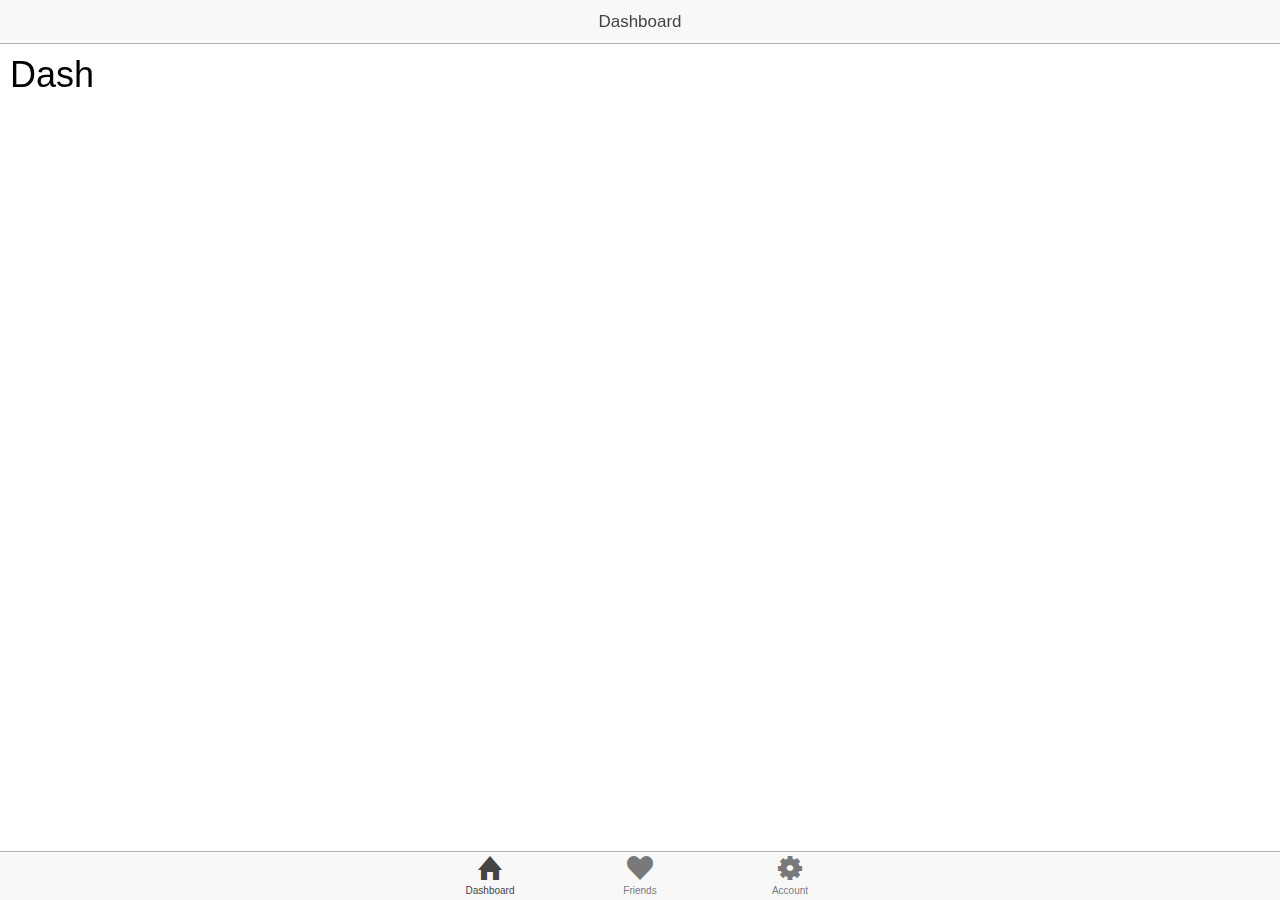
<file: index.html>
<!DOCTYPE html>
<html>
  <head>
    <meta charset="utf-8">
    <meta name="viewport" content="initial-scale=1, maximum-scale=1, user-scalable=no, width=device-width">
    <meta name="google-site-verification" content="aHEUk66KUst-WZ3qj-savX-HVCpHBBm_W8gNoTKOJY4" />
    <title></title>

    <link href="lib/ionic/css/ionic.min.css" rel="stylesheet">
    <link href="css/style.css" rel="stylesheet">

    <!-- IF using Sass (run gulp sass first), then uncomment below and remove the CSS includes above
    <link href="css/ionic.app.css" rel="stylesheet">
    -->

    <!-- ionic/angularjs js -->
    <script src="lib/ionic/js/ionic.bundle.min.js"></script>

    <!-- cordova script (this will be a 404 during development) -->
<!--     <script src="cordova.js"></script> -->

    <!-- your app's js -->
    <script src="js/app.js"></script>
    <script src="js/controllers.js"></script>
    <script src="js/services.js"></script>
  </head>
  <body ng-app="starter" animation="slide-left-right-ios7">
    <!-- 
      The nav bar that will be updated as we navigate between views.
    -->
    <ion-nav-bar class="bar-stable nav-title-slide-ios7">
      <ion-nav-back-button class="button-icon icon  ion-ios7-arrow-back">
        Back
      </ion-nav-back-button>
    </ion-nav-bar>
    <!-- 
      The views will be rendered in the <ion-nav-view> directive below
      Templates are in the /templates folder (but you could also
      have templates inline in this html file if you'd like).
    -->
    <ion-nav-view></ion-nav-view>
  </body>
</html>
</file>
<file: css/style.css>
/* Empty. Add your own CSS if you like */
</file>
